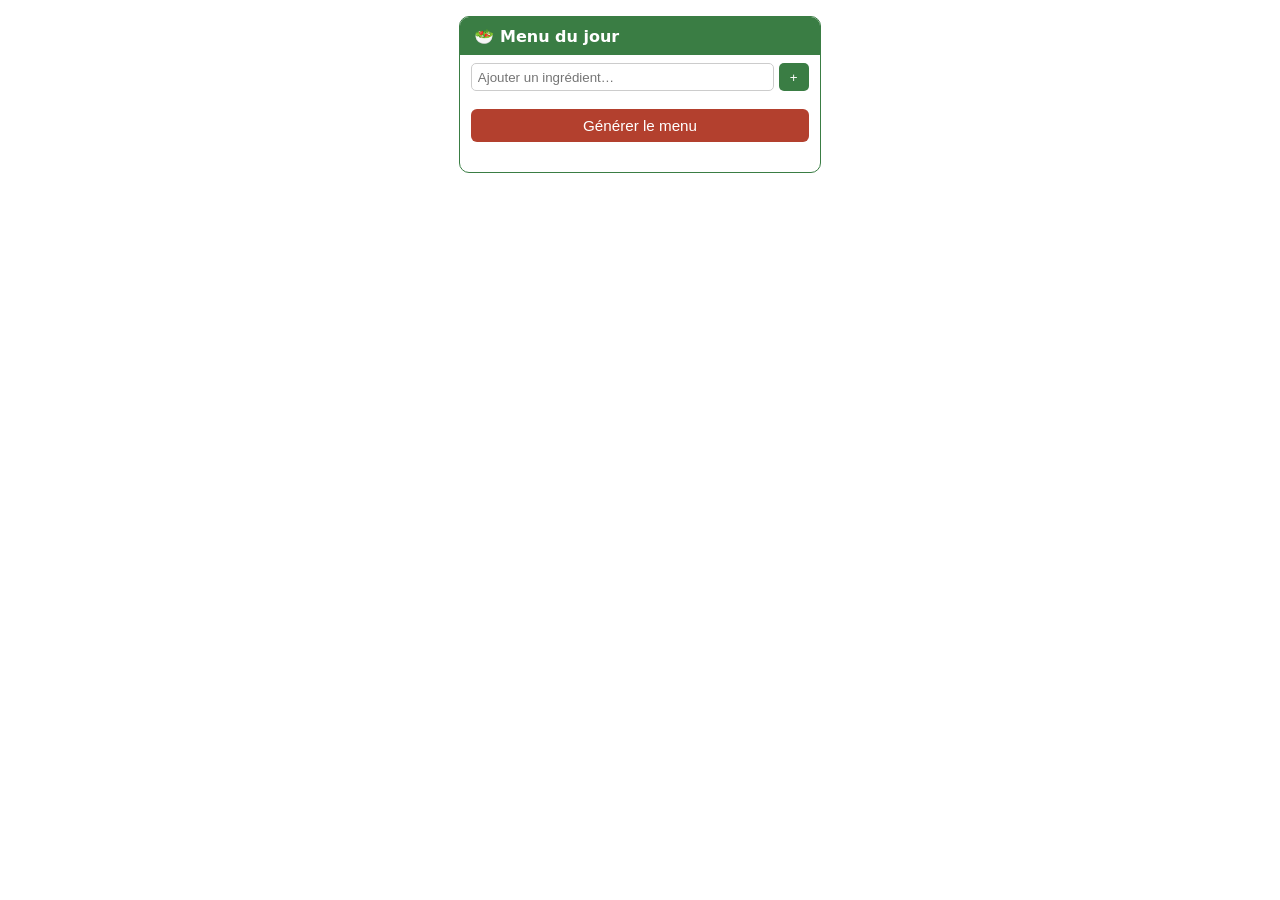
<file: widget.html>
<!DOCTYPE html>
<html lang="fr">
<head>
<meta charset="UTF-8">
<meta name="viewport" content="width=device-width, initial-scale=1.0">
<title>Widget MenuSaison</title>
<link rel="stylesheet" href="css/widget.css">
</head>
<body>
<div id="widget">
  <div class="w-header">🥗 Menu du jour</div>
  <div class="w-courses">
    <input type="text" id="wInput" placeholder="Ajouter un ingrédient…">
    <button id="wAdd">+</button>
  </div>
  <div id="wListe" class="w-tags"></div>
  <button id="wGenerer" class="w-generer">Générer le menu</button>
  <div id="wResultat" class="w-resultat"></div>
</div>
<script src="js/data/season.js"></script>
<script src="js/data/recipes.js"></script>
<script src="js/app.js"></script>
<script>
// Widget : réutilise l'état de app.js (courses/profil localStorage) en mode silencieux
const wCourses = JSON.parse(localStorage.getItem("menusaison_courses") || "[]");
const wProfil = JSON.parse(localStorage.getItem("menusaison_profil") || "null") ||
  { nom:"Moi", cuisine:"mixte", regime:"flexitarien", contreIndications: [] };

function wAffiche() {
  const ul = document.getElementById("wListe");
  ul.innerHTML = "";
  wCourses.forEach((ing, i) => {
    const s = document.createElement("span");
    s.textContent = ing + " ✕";
    s.onclick = () => { wCourses.splice(i,1); localStorage.setItem("menusaison_courses", JSON.stringify(wCourses)); wAffiche(); };
    ul.appendChild(s);
  });
}
document.getElementById("wAdd").onclick = () => {
  const inp = document.getElementById("wInput");
  inp.value.split(",").map(s=>s.trim()).filter(Boolean).forEach(v => {
    if (!wCourses.some(c => c.toLowerCase() === v.toLowerCase())) wCourses.push(v);
  });
  localStorage.setItem("menusaison_courses", JSON.stringify(wCourses));
  inp.value = ""; wAffiche();
};
document.getElementById("wInput").addEventListener("keydown", e => { if (e.key === "Enter") document.getElementById("wAdd").click(); });

document.getElementById("wGenerer").onclick = () => {
  profil = wProfil;
  const m = new Date().getMonth();
  const pool = RECETTES.filter(r => {
    if (profil.regime === "vegetarien" && r.regime === "flexitarien") return false;
    const cuisines = profil.cuisine === "mixte" ? ["francaise","algerienne","marocaine","mixte"] : [profil.cuisine,"mixte"];
    if (!cuisines.includes(r.cuisine)) return false;
    if (r.mois !== "toute" && !r.mois.includes(m)) return false;
    return !(profil.contreIndications || []).some(ci => (r.eviter||[]).includes(ci));
  });
  const plats = ["proteines","feculents","legumes"].map(cat => {
    const c = pool.filter(r => r.categorie === cat && r.type === "plat");
    return c.length ? c[Math.floor(Math.random()*c.length)] : null;
  }).filter(Boolean);
  const manquants = new Set();
  plats.forEach(r => r.ingredients.forEach(i => {
    if (!wCourses.some(c => c.toLowerCase().includes(i.toLowerCase()) || i.toLowerCase().includes(c.toLowerCase()))) manquants.add(i);
  }));
  document.getElementById("wResultat").innerHTML =
    plats.map(r => `<div class="w-plat"><strong>${r.nom}</strong></div>`).join("") +
    (manquants.size ? `<div class="w-manque">🛒 À acheter : ${[...manquants].slice(0,6).join(", ")}</div>` : "");
};
wAffiche();
</script>
</body>
</html>
</file>
<file: css/widget.css>
#widget { max-width:360px; border:1px solid #3a7d44; border-radius:10px; overflow:hidden; font-family:'Segoe UI',system-ui,sans-serif; background:#fff; margin:1rem auto; }
.w-header { background:var(--vert); background:#3a7d44; color:#fff; padding:.6rem .9rem; font-weight:600; }
.w-courses { display:flex; gap:.3rem; padding:.5rem .7rem; }
.w-courses input { flex:1; padding:.35rem; border:1px solid #ccc; border-radius:5px; }
.w-courses button { background:#3a7d44; color:#fff; border:none; border-radius:5px; padding:.35rem .7rem; cursor:pointer; }
.w-tags { padding:0 .7rem; display:flex; flex-wrap:wrap; gap:.3rem; }
.w-tags span { background:#e8f2e9; border:1px solid #3a7d44; border-radius:12px; padding:.1rem .5rem; font-size:.8rem; cursor:pointer; }
.w-generer { display:block; width:calc(100% - 1.4rem); margin:.6rem .7rem; background:#b3402e; color:#fff; border:none; border-radius:6px; padding:.5rem; cursor:pointer; font-size:.95rem; }
.w-resultat { padding:.5rem .9rem .8rem; }
.w-plat { border-left:3px solid #3a7d44; padding-left:.5rem; margin:.35rem 0; }
.w-manque { font-size:.8rem; color:#666; margin-top:.4rem; }
</file>
